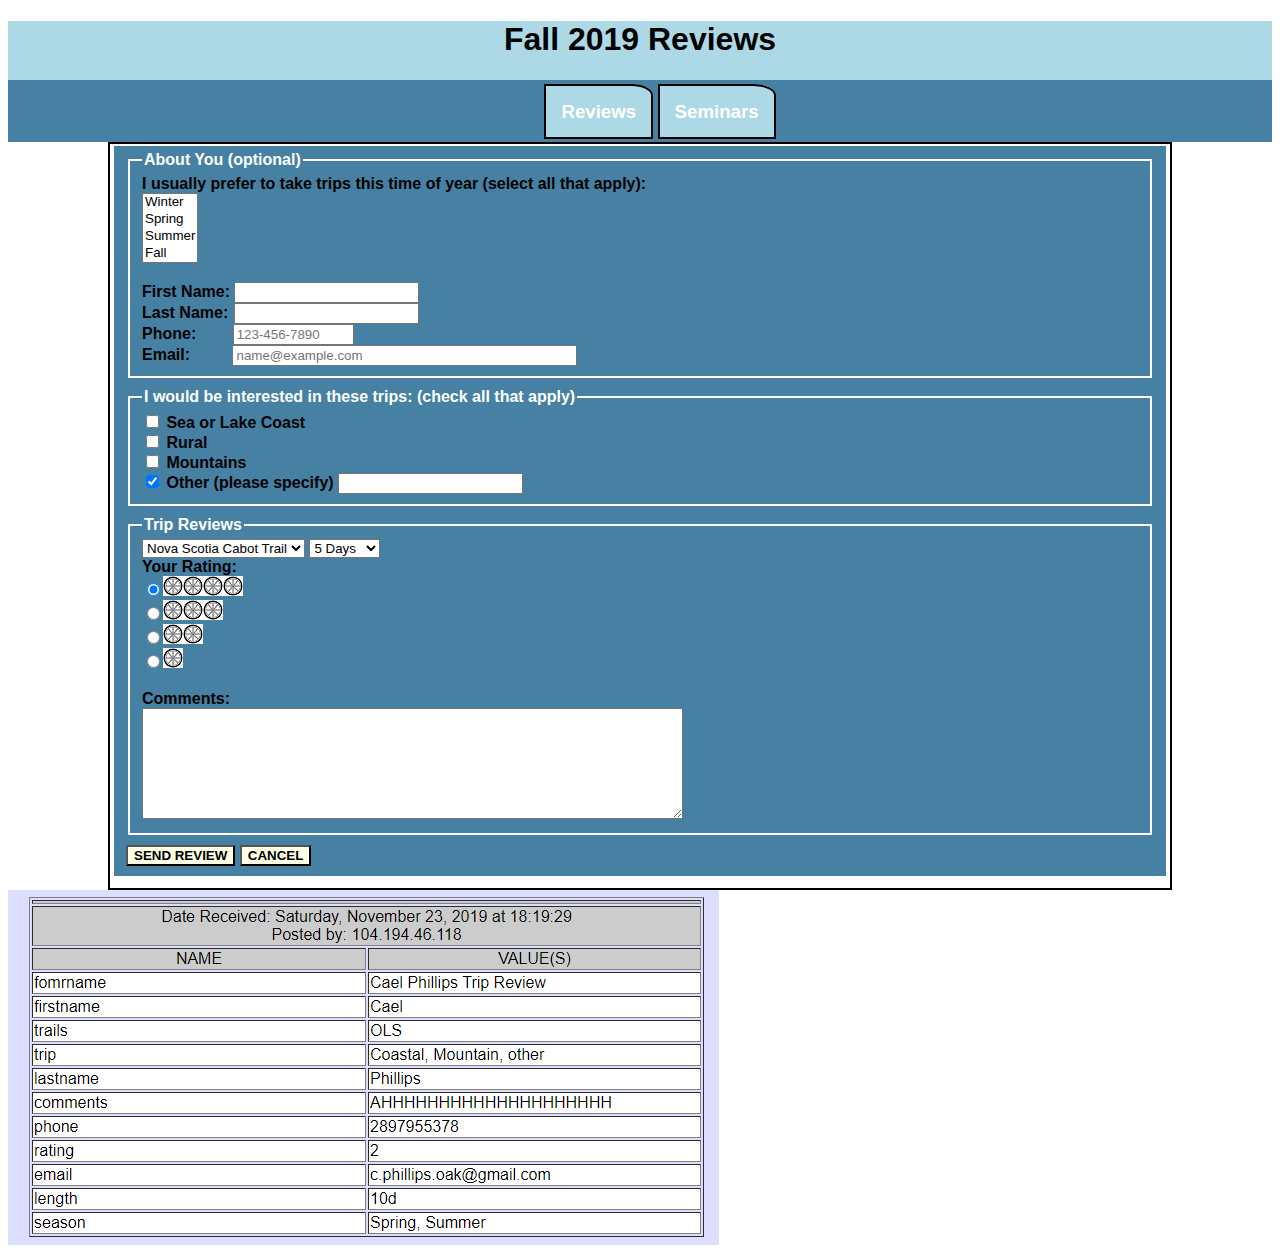
<file: index.html>
<!DOCTYPE html>
<html>
<head>
	<title>Cycling Tours</title>
	<meta charset="utf-8">
	<link rel="stylesheet" type="text/css" href="css/cyclestyles.css">
	<style>
		
		legend{
			color: white;
		}

		fieldset{
			background: #4681A4;
			border: 2px solid white;
			margin-bottom: 10px;
			font-size: 16px;
			font-weight: bold;
		}
		form{
			border: 2px solid black;
			border-collapse: collapse;
		}
		#lastname{
			margin-left: 1px;
		}
		#phone{
			margin-left: 32px;
		}
		#email{
			margin-left: 38px;
		}
		#reviewform{
			padding-left: 100px;
			padding-right: 100px;
		}
		.formbutton{
			font-weight: bold;
			background: #ffffe6;
		}
	</style>
</head>
<body>
	<header>
		<h1>Fall 2019 Reviews</h1>
		<nav>
			<ul>
				<li><a href="index.html">Reviews</a></li>
				<li><a href="html/seminars.html">Seminars</a></li>
			</ul>
		</nav>
	</header>
	<div id = "reviewform">
			  <form method="POST" name="mainform" id="mainform" 
			        action="https://csunix.mohawkcollege.ca/tooltime/showit.pl">
				<fieldset>					
					<fieldset>
						<legend>About You (optional)</legend>

						<label>I usually prefer to take trips this time of year (select all that apply): </label>
						<div>
							<select name="season" size="4" multiple>
								<option value="Winter">Winter</option>
							    <option value="Spring">Spring</option>
							    <option value="Summer">Summer</option>
							    <option value="Fall">Fall</option>
							</select>
						</div>
						<br>
						<label for="firstname">First Name: </label>
						<input type="text" name="firstname" id="firstname" maxlength="20" size="20"><br>
						<label for="lastname">Last Name: </label>
						<input type="text" name="lastname" id="lastname" maxlength="20" size="20">
						<br>						
						<label for="phone">Phone: </label>
						<input type="text" name="phone" id="phone" placeholder="123-456-7890" maxlength="12" size="12">
						<br>
						<label for="email">Email: </label>
						<input type="text" name="email" id="email" placeholder="name@example.com" maxlength="40" size="40"> 
						<br>
					</fieldset>

					

					<fieldset>
						<legend>I would be interested in these trips: (check all that apply)</legend>
						
						<div>
						<input type="checkbox" name="trip" id="trip" value="Coastal"> Sea or Lake Coast
						</div>
						<div>
						<input type="checkbox" name="trip" id="trip" value="Rural" > Rural
						</div>
						<div>
						<input type="checkbox" name="trip" id="trip" value="Mountain" > Mountains
						</div>
						<div>
						<input type="checkbox" name="trip" id="trip" value="other" checked = "checked" > Other (please specify) <input type="input" name="trip" id="trip">
						</div>					
					</fieldset>		

					<fieldset>
						<legend>Trip Reviews</legend>
						 <select name="trails">
						 	<option value="NSCabot" selected>Nova Scotia Cabot Trail</option>
						 	<option value="BCCoast">B. C. Coast</option>
						 	<option value="OLS">Ontario Lake Superior</option>
						 	<option value="PEI">PEI</option>
						 	<option value="Alberta Rural">Alberta Rural</option>
						 </select>
						 <select name="length">
						 	<option value="5d" selected>5 Days</option>
						 	<option value="7d">7 Days</option>
						 	<option value="10d">10 Days</option>
						 	<option value="14d">14 Days</option>
						 </select>
						<div id = "rating">
							<label for="rating">Your Rating: </label><br>
							<input type="radio" name="rating" value="4" id="rating" checked="checked" /><img src="images/wheel_sm.jpg" alt="wheel"><img src="images/wheel_sm.jpg" alt="wheel"><img src="images/wheel_sm.jpg" alt="wheel"><img src="images/wheel_sm.jpg" alt="wheel">
							<br>
							<input type="radio" name="rating" value="3" id="rating"/><img src="images/wheel_sm.jpg" alt="wheel"><img src="images/wheel_sm.jpg" alt="wheel"><img src="images/wheel_sm.jpg" alt="wheel">
							<br>
							<input type="radio" name="rating" value="2" id="rating"/><img src="images/wheel_sm.jpg" alt="wheel"><img src="images/wheel_sm.jpg" alt="wheel">
							<br>
							<input type="radio" name="rating" value="4" id="rating"/><img src="images/wheel_sm.jpg" alt="wheel">
							<br>
							<br>
						</div>
						<div>
							<label for="comments">Comments: </label><br>
							<textarea name="comments" rows="7" cols="65">
								
							</textarea>

						</div>

					</fieldset>

					
					<input type="submit" value="SEND REVIEW" class = "formbutton" > 
					<input type="reset" value="CANCEL" class = "formbutton" >	
					<input type="hidden" name="fomrname" value="Cael Phillips Trip Review">
				</fieldset>

			  </form>
			</div>


			<img src="images/form_filled.png" alt="form_filled" title="filled out form">


</body>
</html>
</file>
<file: css/cyclestyles.css>
*{
	margin: 5;
}
body {
	font-family: arial, sans-serif;
}
header{
	background: lightblue;
	text-align: center;
	width: 100%;
}
nav{
	background: #4681A4;
	text-align: center;
	padding-top: 5px;
	padding-bottom: 3px;
	top: 0;
}
nav ul li{
	border: 2px solid black;
	border-top-right-radius: 20%;
	color: white;
	font-size: 14pt;
	background: lightblue;
	display: inline;
	list-style: none;
	padding: 15px;
}

nav ul li a{
	color: white;
	text-decoration: none;
	font-weight: bold;
}
</file>
